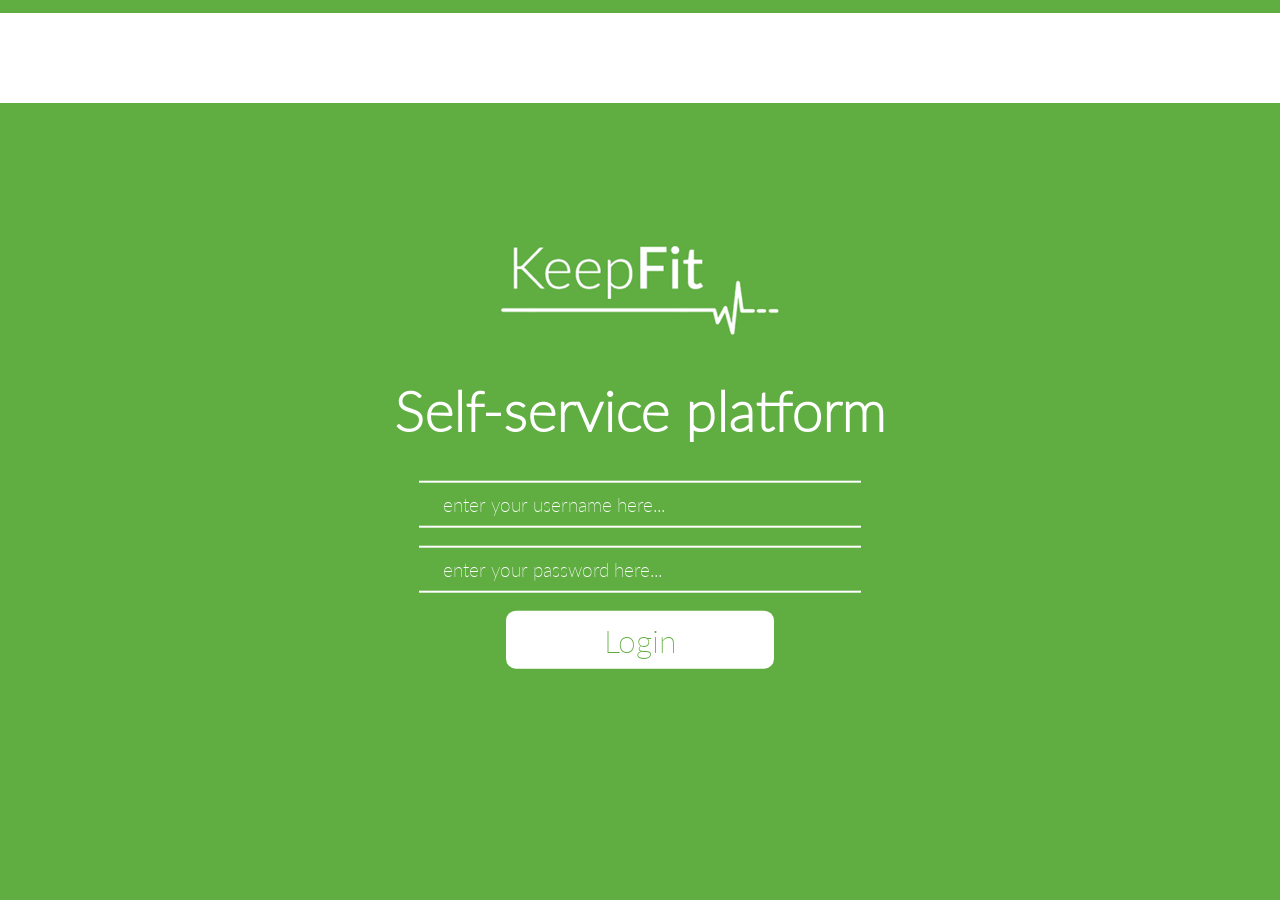
<file: index.html>
<!DOCTYPE html PUBLIC "-//W3C//DTD XHTML 1.0 Transitional//EN" "http://www.w3.org/TR/xhtml1/DTD/xhtml1-transitional.dtd">
<html xmlns="http://www.w3.org/1999/xhtml">
<head>
  <title>Keep Fit</title>
  <meta http-equiv="Content-Type" content="text/html; charset=utf-8" />
  <link href="style/login.css" rel="stylesheet" type="text/css" />
  <script src="script.js"></script>
</head>
<body>
  <div class="white-bar"><br><br><br><br><br></div>
  <div class="out-centre-box">
  	<div class="centre-box">
      <div class="inside-box">
        <img src="images/KeepFitLogo.png" alt="Keep Fit">
      	<h1>Self-service platform</h1>
      	<form>
          <input type="text" name="username" value="enter your username here..."><br><br>
          <input type="text" name="password" value="enter your password here..."><br><br>
          <input type="submit" value="Login">
      	</form>
      </div>
    </div>
  </div>
</body>
</html>
</file>
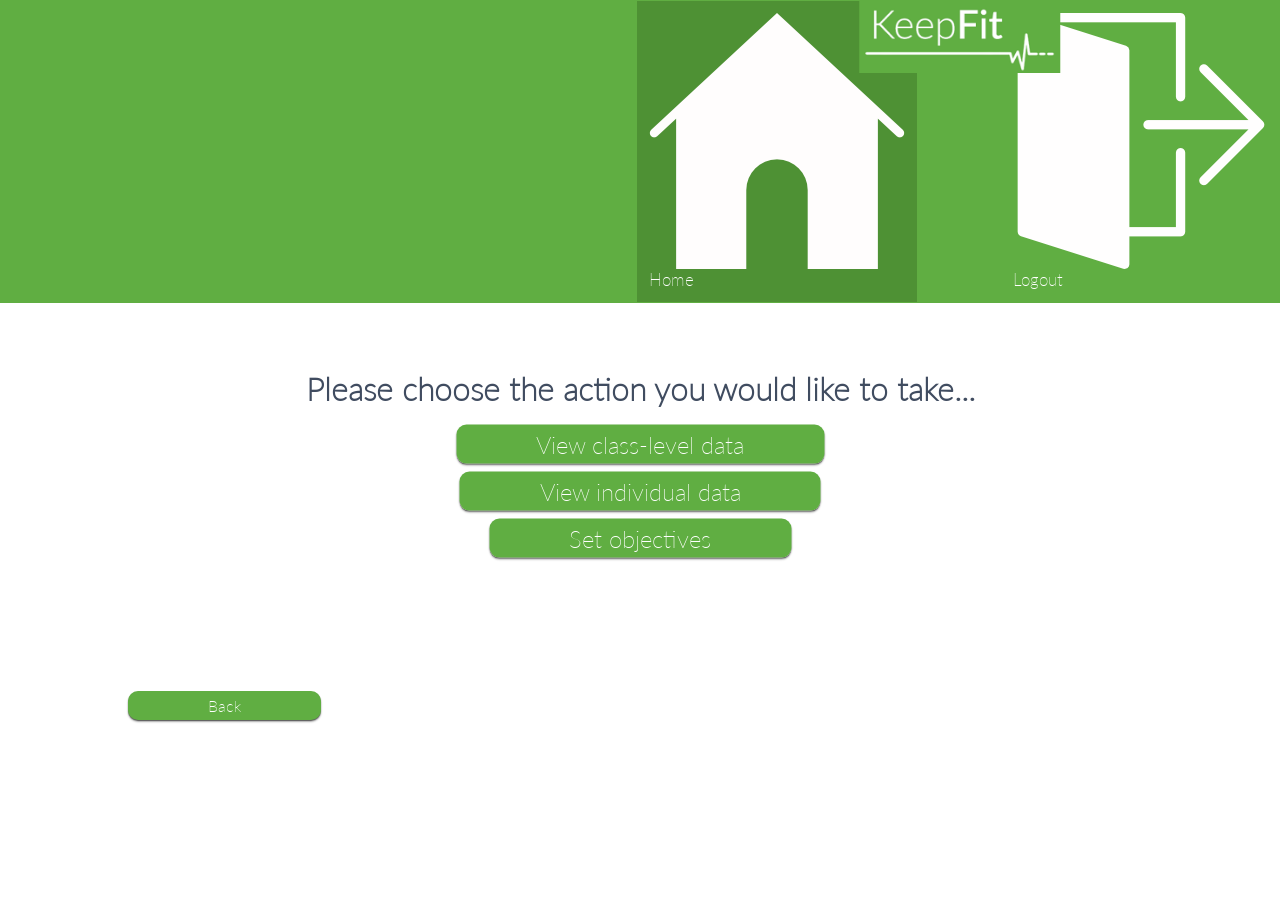
<file: action.html>
<!DOCTYPE html>
<html lang="en">
<head>
    <meta charset="UTF-8">
    <title>KeepFit</title>
    <link href="style/default.css" rel="stylesheet" type="text/css"/>
    <script src="scripts/keepfit.js"></script>
    <script src="scripts/cookies.js"></script>
    <script src="scripts/utils.js"></script>
</head>
<body>
<div class="navbar">
    <img class="logo" src="images/KeepFitLogo.png">
    <div class="topnav-right">
        <a style="text-align: center;">
            <a class="active" href="action.html"><img src="images/home.png" alt="Home" class="center">Home</a>
            <a href="selection.html"><img src="images/account.png" alt="Account" class="center">Account</a>
            <a href="index.html" onclick="logout()"><img src="images/exit.png" alt="Log-Out" class="center">Logout</a>
        </a>
    </div>
</div>
<h2>
    <script style="transform: translate(10%, 0%)">
        document.write("<u>" + capitalize(getCookie("role")) + "</u> > <u>" + capitalize(getCookie("privacy")) + "</u>")
    </script>
</h2>

<div class="main_container">
    <h1>Please <b>choose</b> the action you would like to take...</h1>
    <a href="class-data.html" class="button">View class-level data</a><br><br>
    <a href="class-data-individual.html" class="button">View individual data</a><br><br>
    <a onclick = "setObjective()" class="button">Set objectives</a>
</div>

<a href="privacy.html" class="button" style="font-size: 100%; position: fixed; bottom: 20%; left: 10%;">Back</a>

</body>
</html>
</file>
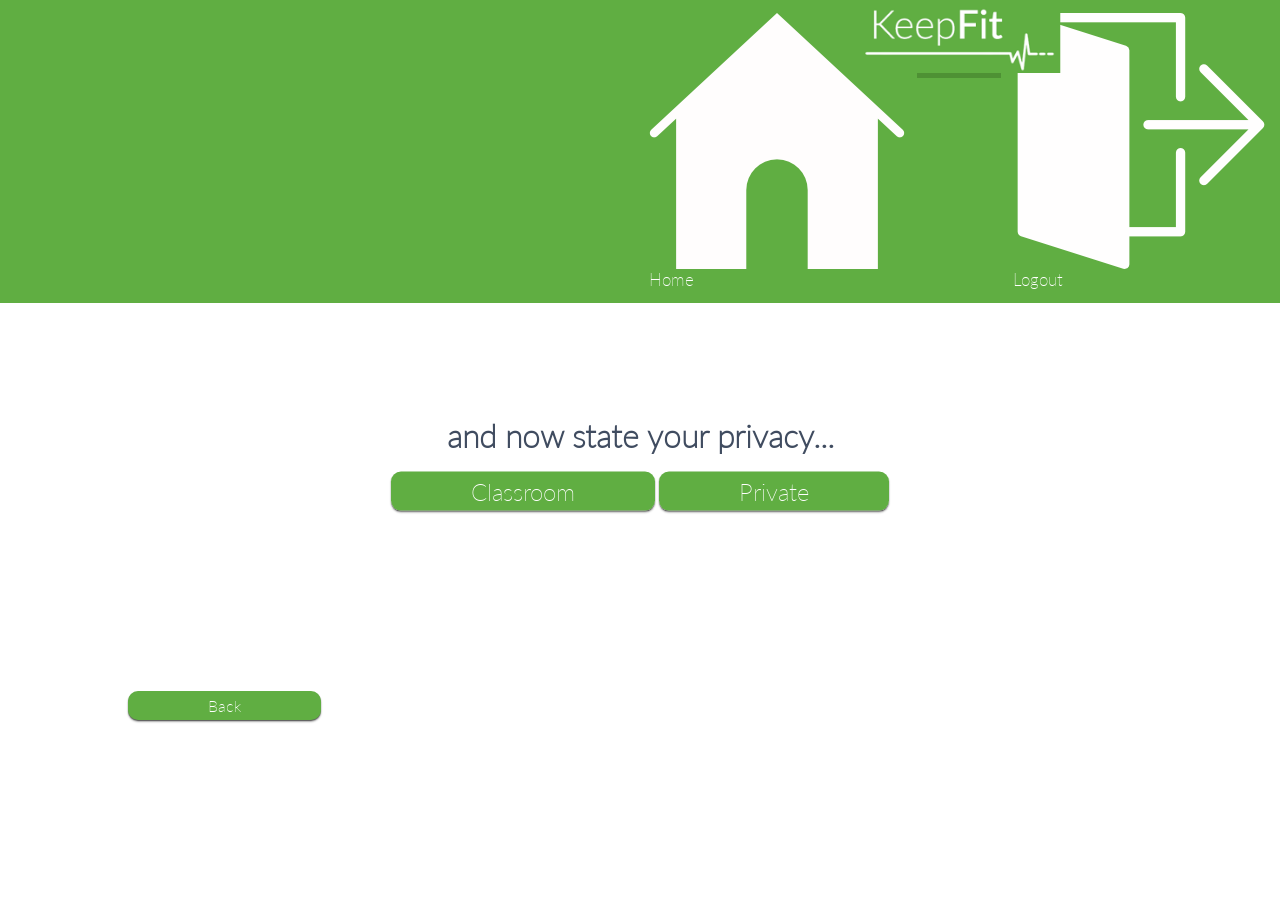
<file: privacy.html>
<!DOCTYPE html>
<html lang="en">
<head>
    <meta charset="UTF-8">
    <title>KeepFit</title>
    <link href="style/default.css" rel="stylesheet" type="text/css" />
    <script src="scripts/keepfit.js"></script>
</head>
<body>

<div class="navbar">
    <img class="logo" src="images/KeepFitLogo.png">
    <div class="topnav-right">
        <a style="text-align: center;">
            <a href="action.html"><img src="images/home.png" alt="Home" class="center">Home</a>
            <a class="active" href="selection.html"><img src="images/account.png" alt="Account" class="center">Account</a>
            <a href="index.html" onclick="logout()"><img src="images/exit.png" alt="Log-Out" class="center">Logout</a>
        </a>
    </div>
</div>

<div class="main_container">
    <h1>and now <b>state</b> your privacy...</h1>
    <a href="action.html" onclick="setPrivacy('classroom')" class="button">Classroom</a>
    <a href="action.html" onclick="setPrivacy('private')" class="button">Private</a>
</div>

<a href="selection.html" class="button" style="font-size: 100%; position: fixed; bottom: 20%; left: 10%;">Back</a>

</body>
</html>
</file>
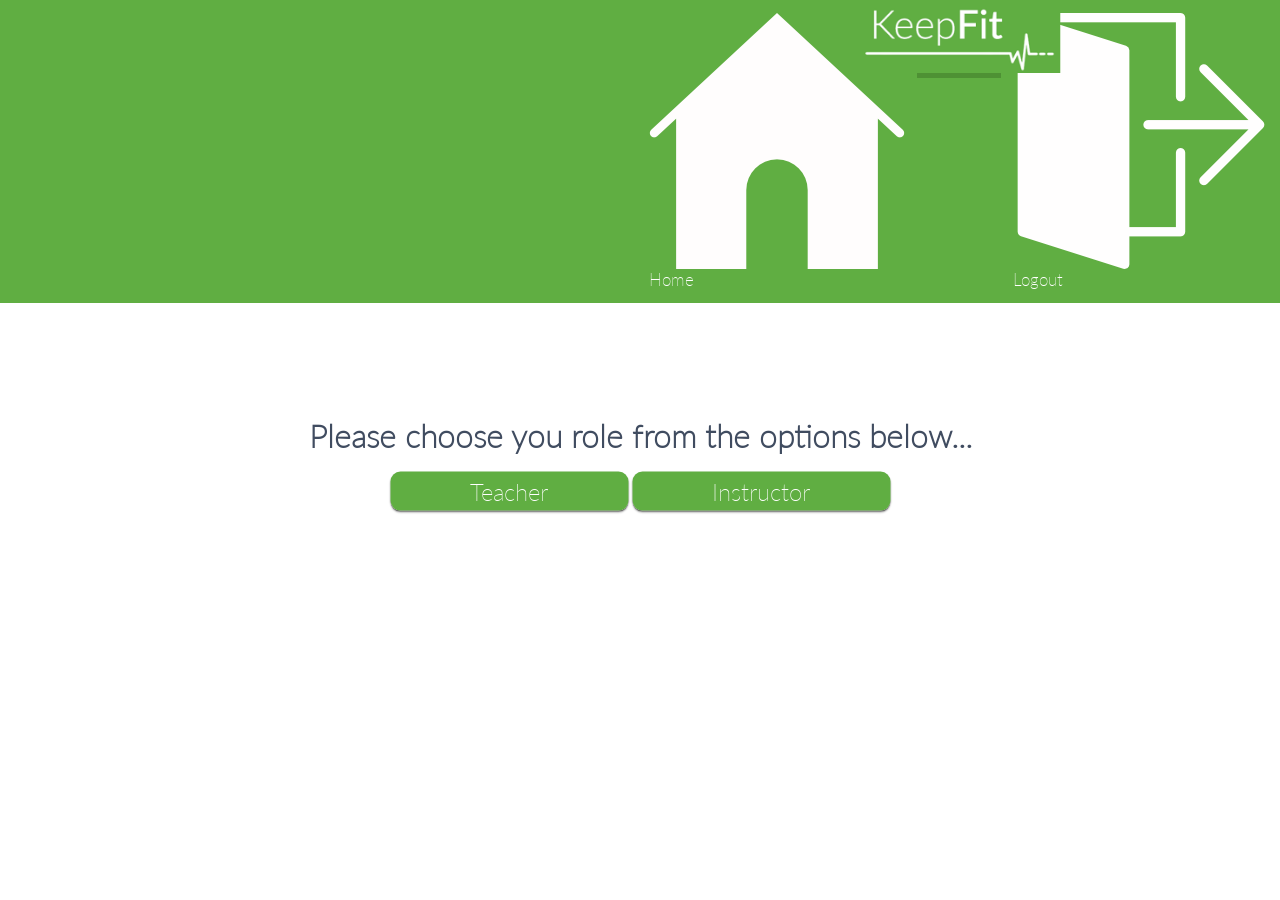
<file: selection.html>
<!DOCTYPE html>
<html lang="en">
<head>
    <meta charset="UTF-8">
    <title>KeepFit</title>
    <link href="style/default.css" rel="stylesheet" type="text/css" />
    <script src="scripts/keepfit.js"></script>
</head>
<body>
<div class="navbar">
    <img class="logo" src="images/KeepFitLogo.png">
    <div class="topnav-right">
        <a style="text-align: center;">
            <a href="index.html"><img src="images/home.png" alt="Home" class="center">Home</a>
            <a class="active" href="index.html"><img src="images/account.png" alt="Account" class="center">Account</a>
            <a href="index.html" onclick="logout()"><img src="images/exit.png" alt="Log-Out" class="center">Logout</a>
        </a>
    </div>
</div>

<div class="main_container">
    <h1>Please <b>choose</b> you role from the options below...</h1>
    <a href="privacy.html" onclick="setRole('teacher')" class="button">Teacher</a>
    <a href="privacy.html" onclick="setRole('instructor')" class="button">Instructor</a>
</div>

</body>
</html>
</file>
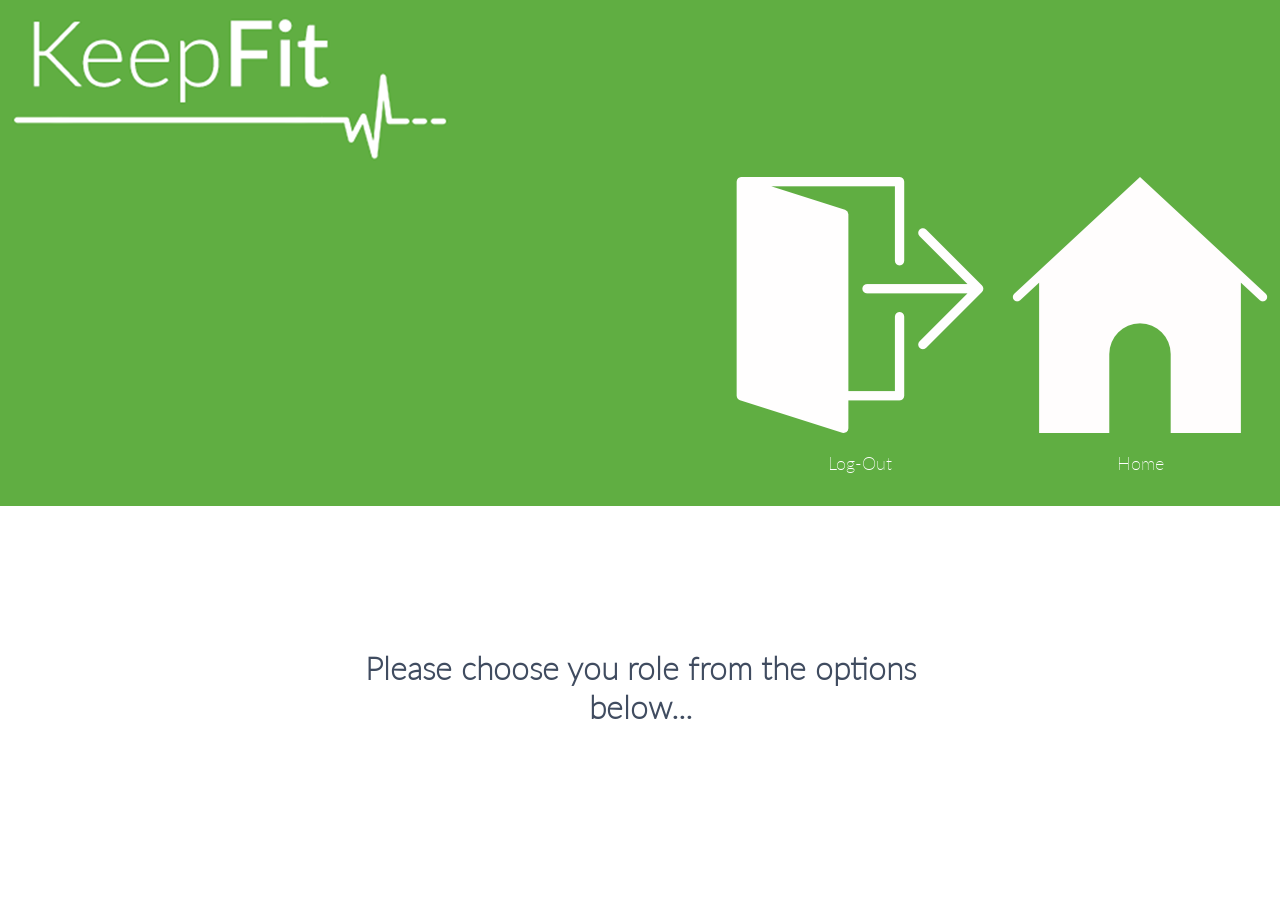
<file: teachOrInstruct.html>
<!DOCTYPE html PUBLIC "-//W3C//DTD XHTML 1.0 Transitional//EN" "http://www.w3.org/TR/xhtml1/DTD/xhtml1-transitional.dtd">
<html xmlns="http://www.w3.org/1999/xhtml">
<head>
  <title>Keep Fit</title>
  <meta http-equiv="Content-Type" content="text/html; charset=utf-8" />
  <link href="style/style.css" rel="stylesheet" type="text/css" />
  <script src="script.js"></script>
</head>
<body>
  <div class="header">
    <img class="logo" src="images/KeepFitLogo.png" alt="Keep Fit">
    <div class="header-right">
      <div class="ontop">
        <a href="teachOrInstruct.html">
        <img src="images/home.png" alt="Home">
        <p>Home</p></a>
      </div>
      <div class="ontop">
        <a href="index.html">
        <img src="images/exit.png" alt="Log-Out">
        <p>Log-Out</p></a>
      </div>
    </div>
  </div>
  <div class="out-centre-box">
  	<div class="centre-box">
      <div class="inside-box">
      	<h1>Please choose you role from the options below...</h1>
      </div>
    </div>
  </div>
</body>
</html>
</file>
<file: style/login.css>
@font-face {
  font-family: Lato-Thin;
  src: url(fonts/Lato-Thin.ttf);
}

body {
  background-color: rgb(96, 174, 66);
  margin: 1% 0px 0px 0px;
}

h1 {
  font-family: "Lato-Thin";
  color: #FFF;
  font-size: 350%;
}

input[type=text] {
  font-family: Lato-Thin;
  font-size: 120%;
  color: #FFF;
  background-color: inherit;
  border: none;
  border-bottom: 2px solid white;
  border-top: 2px solid white;
  width: 80%;
  padding: 2% 5%;
}

input[type=submit] {
  font-family: Lato-Thin;
  font-size: 200%;
  color: rgb(96, 174, 66);
  background-color: #FFF;
  border: none;
  border-radius: 10px;
  padding: 2% 20%;
}

.out-centre-box {
  position: relative;
}

.centre-box {
  position: absolute;
  top: 50%;
  left: 50%;
  transform: translate(-50%, 30%);
}

.inside-box {
  text-align: center;
}

.inside-box img {
  width: 60%;
}

.white-bar {
  background-color: #FFF;
  margin: 0px;
  padding: 0px;
}
</file>
<file: style/default.css>
@font-face {
    font-family: Lato-Thin;
    src: url(fonts/Lato-Thin.ttf);
}

body {
    background-color: #FFF;
    margin: 0px;
}

h1 {
    font-family: "Lato-Thin";
    color: #404c60;
    font-size: 200%;
}

h2 {
    font-family: "Lato-Thin";
    color: rgb(96, 174, 66);
    font-size: 150%;
}

.hr {
    height: 450px;
    width: 1px;
    transform: translate(3750%, 7%);
}

.button {
    font-family: "Lato-Thin";
    font-size: 150%;
    background-color: rgb(96, 174, 66);
    border: none;
    border-radius: 10px;
    color: white;
    padding: 5px 80px;
    text-align: center;
    text-decoration: none;
    box-shadow: 0 1px 1px 0 rgba(0,0,0,0.5), 0 2px 2px 0 rgba(0,0,0,0.3);
}

.navbar {
    width: 100%;
    background-color: rgb(96, 174, 66);
    overflow: auto;
    padding: 1px;
}

.navbar a {
    float: left;
    padding: 12px;
    color: white;
    text-decoration: none;
    font-size: 17px;
}

.navbar a:hover {
    background-color: rgb(78, 145, 52);
}

.active {
    background-color: rgb(78, 145, 52);
}

.topnav-right {
    float: right;
}

.topnav-right a {
    font-family: "Lato-Thin";
}

.logo {
    width: 201px;
    height: auto;
    transform: translate(427%, 0%);
}

.center {
    display: block;
    margin-left: auto;
    margin-right: auto;
}

@media screen and (max-width: 500px) {
    .navbar a {
        float: none;
        display: block;
    }
}

.main_container {
    text-align: center;
    border-radius: 1em;
    padding: 1em;
    position: absolute;
    top: 50%;
    left: 50%;
    margin-right: -50%;
    transform: translate(-50%, -50%);
}
</file>
<file: style/style.css>
@font-face {
  font-family: Lato-Thin;
  src: url(fonts/Lato-Thin.ttf);
}

body {
  background-color: #FFF;
  margin: 0px;
}

h1 {
  font-family: "Lato-Thin";
  color: #404c60;
  font-size: 200%;
}

.out-centre-box {
  position: relative;
}

.centre-box {
  position: absolute;
  top: 50%;
  left: 50%;
  transform: translate(-50%, 100%);
}

.inside-box {
  text-align: center;
}

.header {
  background-color: rgb(96, 174, 66);
  margin: 0px;
  padding: 0px;
}

.header {
  overflow: hidden;
  background-color: rgb(96, 174, 66);
}

.logo {
  height: 8%;
  width: auto;
}

.header .header-right .ontop a img {
  height: 1%;
  width: auto;
}

.header a {
  font-family: Lato-Thin;
  float: left;
  color: #FFF;
  text-align: center;
  padding: 12px;
  text-decoration: none;
  font-size: 18px;
  line-height: 25px;
}

.header a:hover {
  background-color: rgb(78, 145, 52);
  color: #000;
}

.header-right a {
  float: right;
  display: inline-block;
}
</file>
